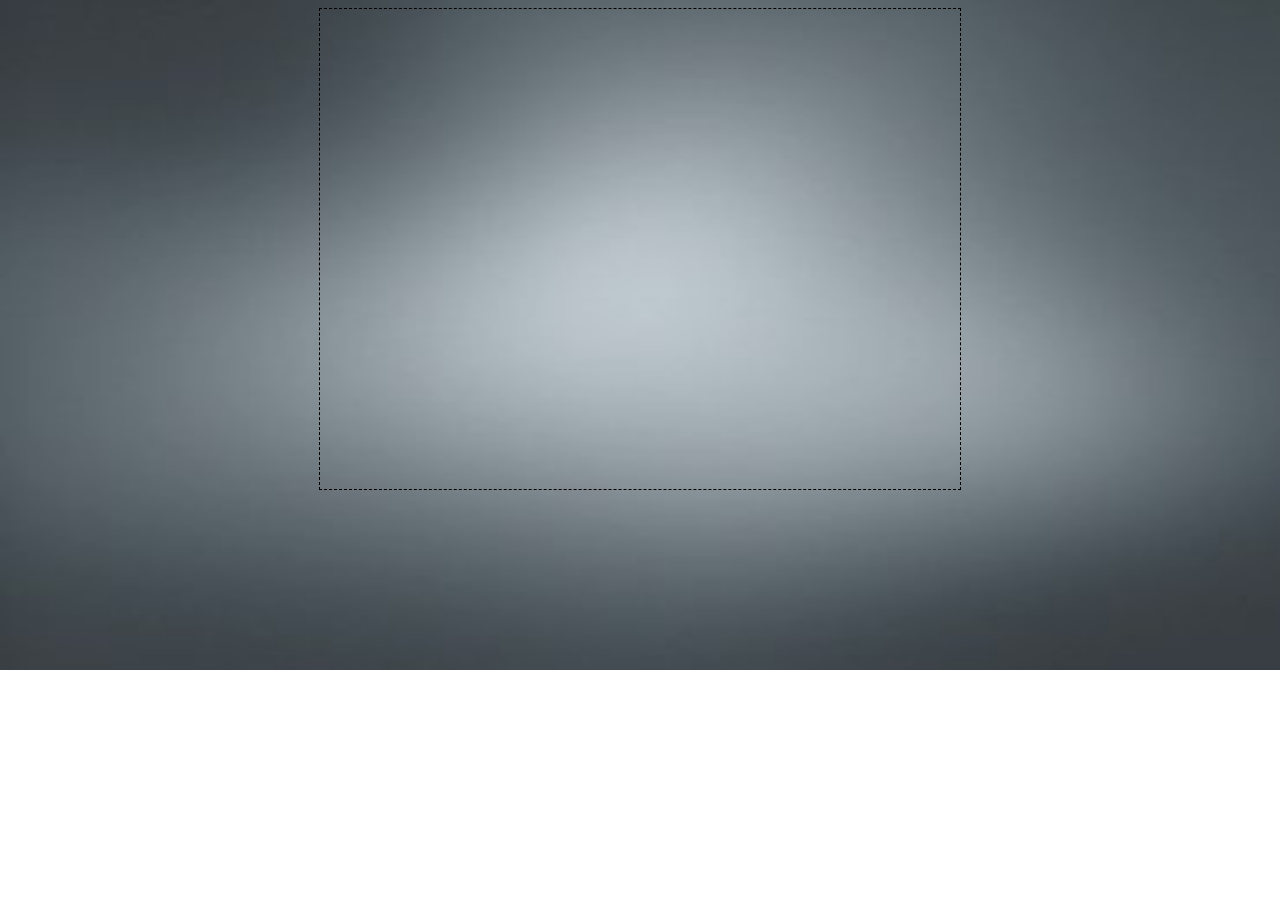
<file: FinalProject_SideScoller/index.html>
﻿<!--
    @Author: Chandan Dadral and Karan Sharma
    @Version : April 15, 2015
    @Description: This is A JEtPack Joyride game Created with Use of Javascript and CreateJs libraries
                We have added Sprite to this game which gives nice effect to the game . It is really a Fun game 
                Also, We have Showed This Project in Innovaiton Showcase @Georgian College and Won Prize 
-->
<!DOCTYPE html>
<html lang="en">
<head>
    <meta charset="utf-8" />
    <meta name="viewport" content="width=device-width, initial-scale=1.0" />
    <title>JetPack Joyride</title>
    <!-- CSS Section -->
    <link href="css/game.css" rel="stylesheet" />
    <link href="assets/images/icon.png" rel="shortcut icon" />
</head>
<body onload="preload()" >
    <!-- Canvas where the Game will Happen-->
    <canvas id="canvas" width="640" height="480" ></canvas>
    <!-- JavaScript -->

    <script src="Scripts/lib/easeljs-0.8.0.min.js"></script>
    <script src="Scripts/lib/tweenjs-0.6.0.min.js"></script>
    <script src="Scripts/lib/soundjs-0.6.0.min.js"></script>
    <script src="Scripts/lib/preloadjs-0.6.0.min.js"></script>
    <script src="Scripts/lib/Stats.js"></script>
    <!-- Game Scripts -->
   
    <script src="Scripts/objects/gameobject.js"></script>
    <script src="Scripts/objects/coins.js"></script>
    <script src="Scripts/objects/barry.js"></script>
    <script src="Scripts/objects/background.js"></script>
    <script src="Scripts/objects/gameobject.js"></script>
    <script src="Scripts/objects/missles.js"></script>
    <script src="Scripts/objects/bee.js"></script>
    <script src="Scripts/objects/button.js"></script>
    <script src="Scripts/objects/Label.js"></script>
    <script src="Scripts/objects/scoreboard.js"></script>
    <script src="Scripts/objects/bullet.js"></script>
    <script src="Scripts/objects/background2.js"></script>
    <script src="Scripts/objects/enemy.js"></script>
    <script src="Scripts/objects/background3.js"></script>
    <script src="Scripts/objects/electric.js"></script>

    <script src="Scripts/constants.js"></script>
    <script src="Scripts/states/gameover.js"></script>
    <script src="Scripts/states/menu.js"></script>
    <script src="Scripts/states/instruction.js"></script>
    <script src="Scripts/states/level2.js"></script>
    <script src="Scripts/states/level3.js"></script>
    <script src="Scripts/states/gamePlay.js"></script>
    <script src="Scripts/game.js"></script>
</body>
</html>
</file>
<file: FinalProject_SideScoller/css/game.css>
﻿#canvas{
    border: dashed 1px black;
    padding-left: 0;
    padding-right: 0;
    margin-left: auto;
    margin-right: auto;
    display: block;
   
}

body {
    
    background: url('../assets/images/back.jpg') no-repeat fixed;
    background-size: 1385px 670px;
    background-repeat: no-repeat;

}
</file>
